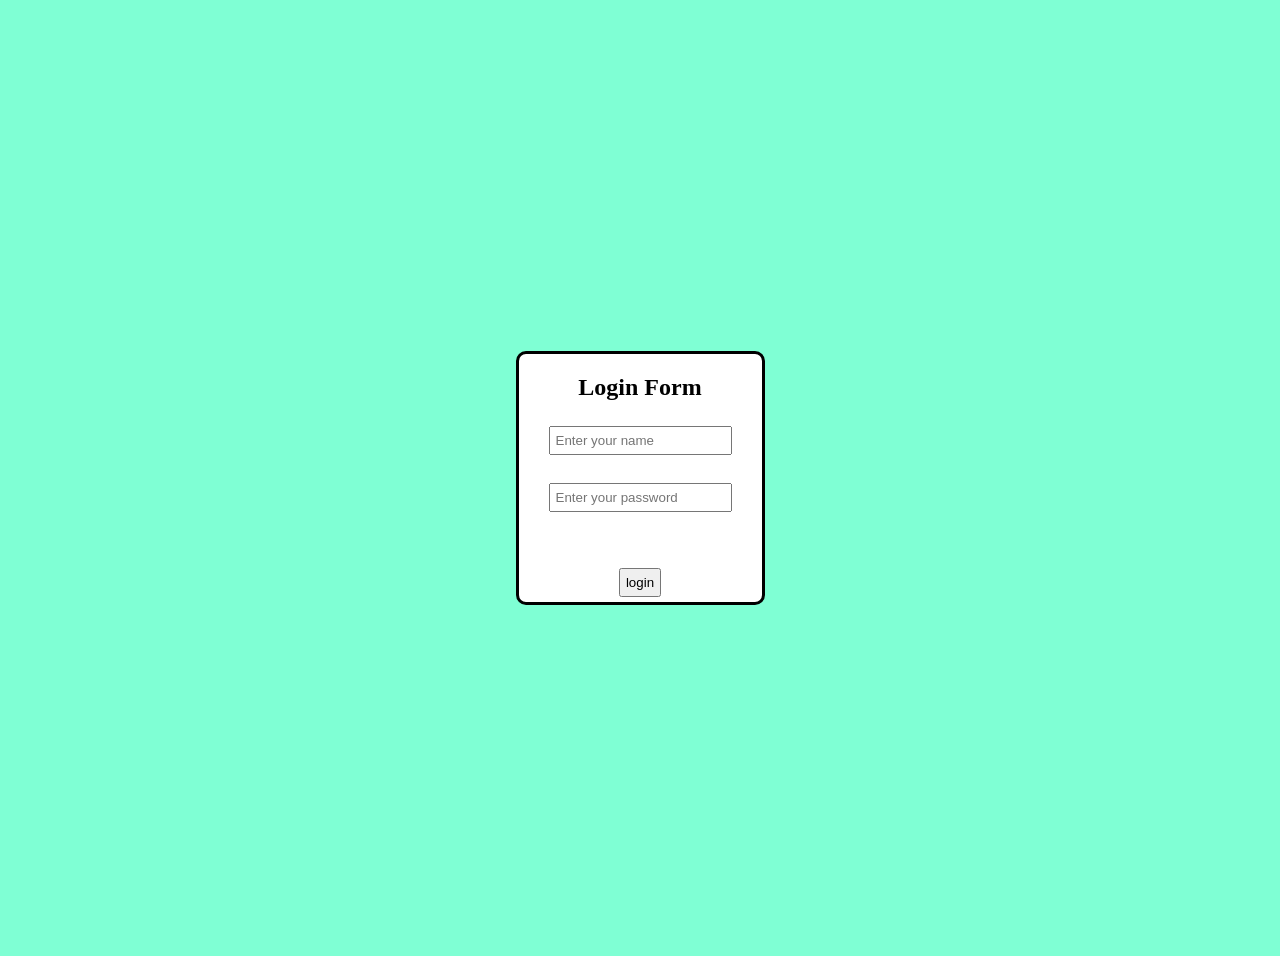
<file: Ui.html>
<!DOCTYPE html>
<html lang="en">
<head>
    <meta charset="UTF-8">
    <meta name="viewport" content="width=device-width, initial-scale=1.0">
    <title>Document</title>
    <link rel="stylesheet" href="File1.css">
</head>
<body>
    <div>
        <form onsubmit="validation(event)" class="hola">
            <h2>Login Form</h2>
            <input type="text" placeholder="Enter your name" name="username"><br>
            <input type="password" placeholder="Enter your password" name="password"><br>
            <p id="error"></p>
            <input type="submit" value="login">
        </form>
    </div>
    <Script src="Form.js"></Script>
</body>
</html>
</file>
<file: File1.css>
body{
    height:100vh;
    display: flex;
    padding: 20px;
    justify-content: center;
    align-items: center;
    background-color: aquamarine;
}
input{
    align-items: center;
    padding:5px;
    margin:5px;
    margin-left: 30px;
    margin-right: 30px;
}
.hola{
    display:flex;
    flex-direction: column;
    background-color: white;
    border: solid black;
    border-radius: 10px;
}
input[type="submit"]{
    align-self: center;
}
#error{
    color:red;
    font-size: 14px;
}
h2{
    align-self: center;
}
</file>
